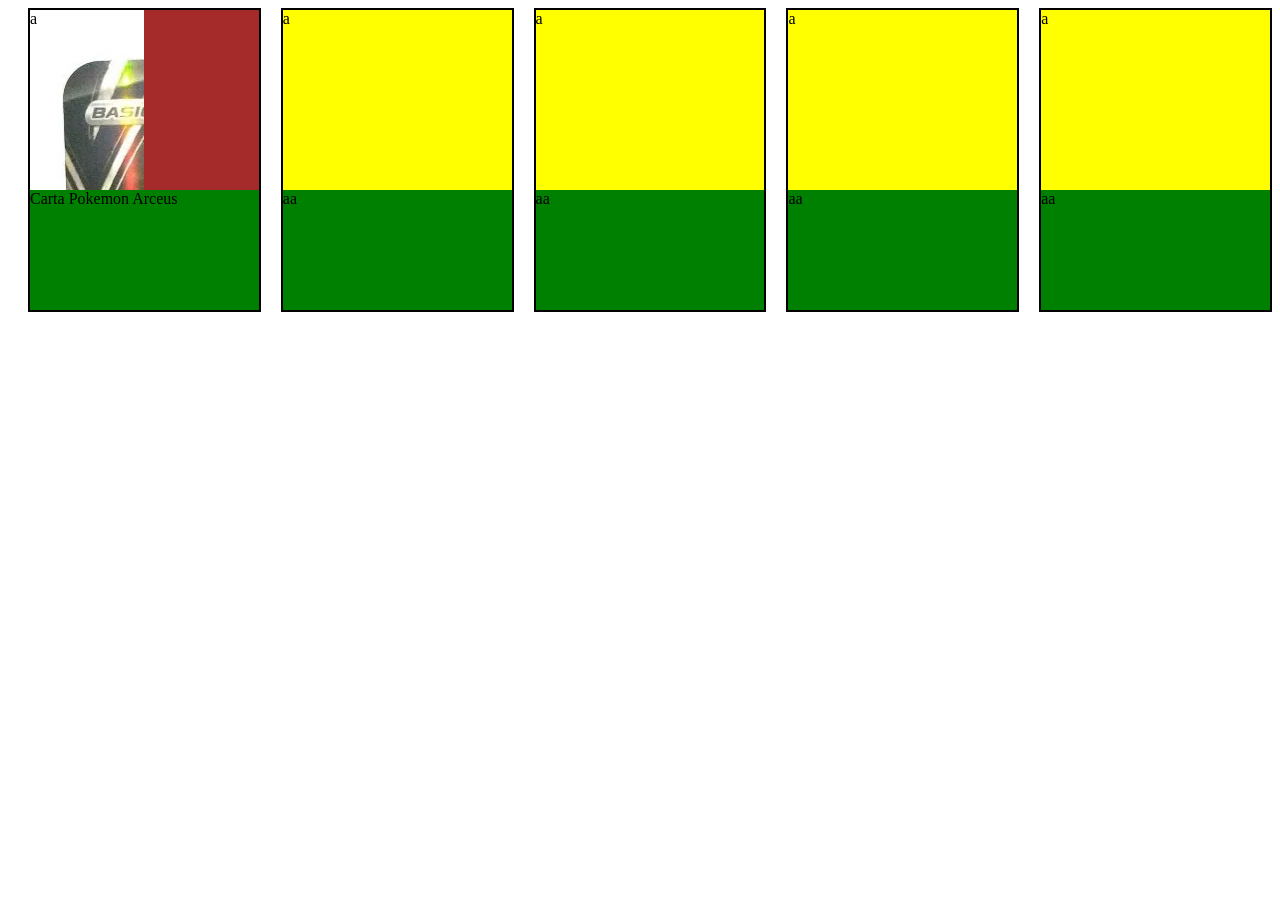
<file: index.html>
<!DOCTYPE html>
<html lang="en">
<head>
    <meta charset="UTF-8">
    <meta name="viewport" content="width=device-width, initial-scale=1.0">
    <title>Document</title>
    <link rel="stylesheet" href="style.css">
</head>
<body>
    <nav></nav>
    <div class="card">
        <div id="batata" class="img">a</div>
        <div class="txt">Carta Pokemon Arceus</div>
    </div>
    <div class="card">
        <div class="img">a</div>
        <div class="txt">aa</div>
    </div>
    <div class="card">
        <div class="img">a</div>
        <div class="txt">aa</div>
    </div>
    <div class="card">
        <div class="img">a</div>
        <div class="txt">aa</div>
    </div>
    <div class="card">
        <div class="img">a</div>
        <div class="txt">aa</div>
    </div>
</body>
</html>
</file>
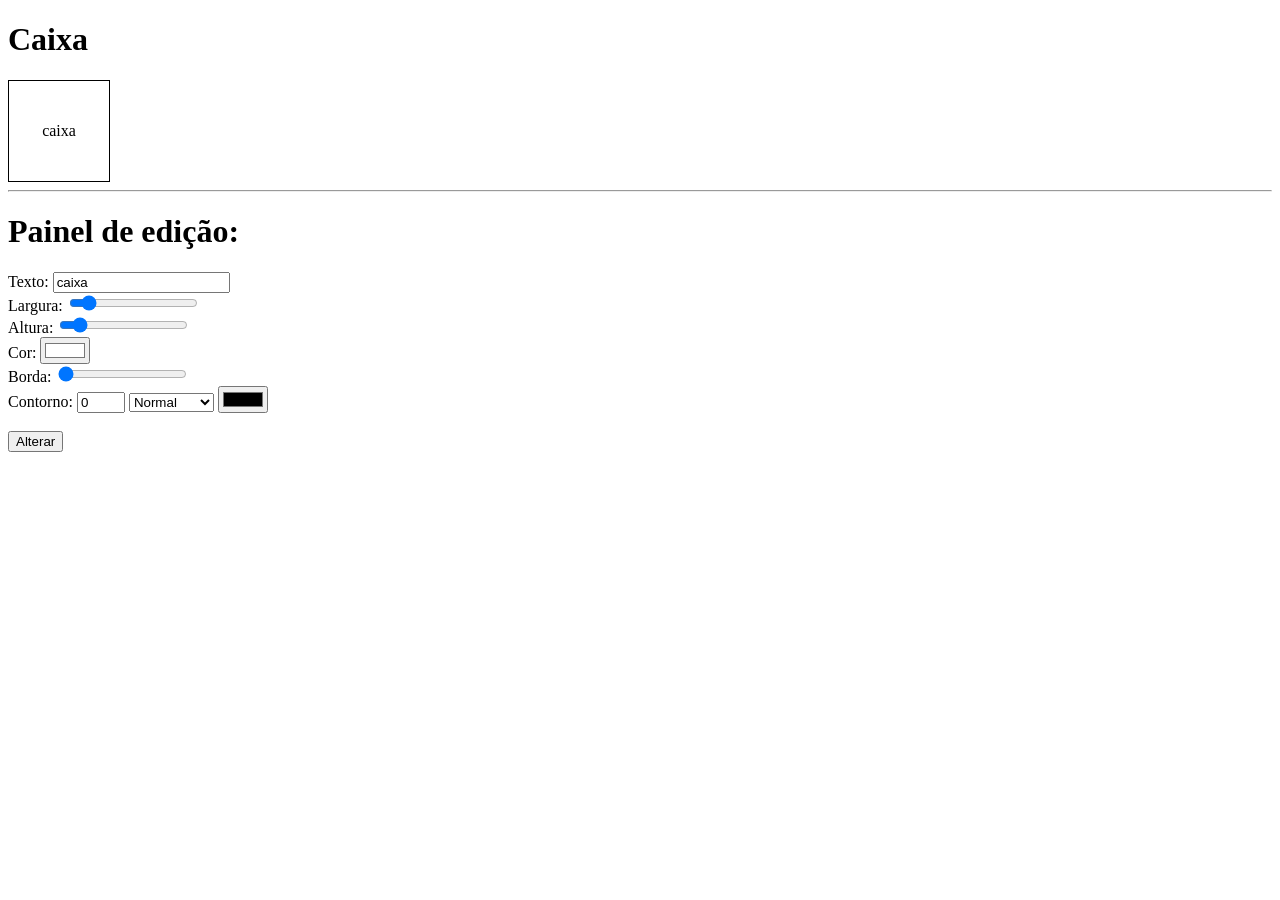
<file: index3.html>
<!DOCTYPE html>
<html lang="en">
<head>
    <meta charset="UTF-8">
    <meta name="viewport" content="width=device-width, initial-scale=1.0">
    <title>Document</title>
    <link rel="stylesheet" href="style3.css">
    <script src="java3.js"></script>
</head>
<body>
    <h1>Caixa</h1>
    <div id="caixa">caixa</div>

    <hr>

    <h1>Painel de edição:</h1>

    Texto:  <input type="text" id="text" value="caixa" maxlength="20">
    
    <br>
    
    Largura: <input type="range" id="largura" min="50" max="500" value="100">
    
    <br>
    
    Altura: <input type="range" id="altura" min="50" max="500" value="100">
    
    <br>
    
    Cor: <input type="color" id="cor" value="#ffffff">
    
    <br>

    Borda:  <input type="range" id="radius" value="0">
    
    <br>

    Contorno: 
    <input type="number" id="grosso" min="1" max="20" value="0"> 
    <select id="estilo">
        <option value="solid">Normal</option>
        <option value="dashed">Tracejada</option>
        <option value="dotted">Pontilhada</option>
        <option value="double">Dupla</option>
    </select>
    <input type="color" id="borcor" value="#000000">
    <br>
    <br>
    <button onclick="mudarCoisas()">Alterar</button>
 
</body>
</html>
</file>
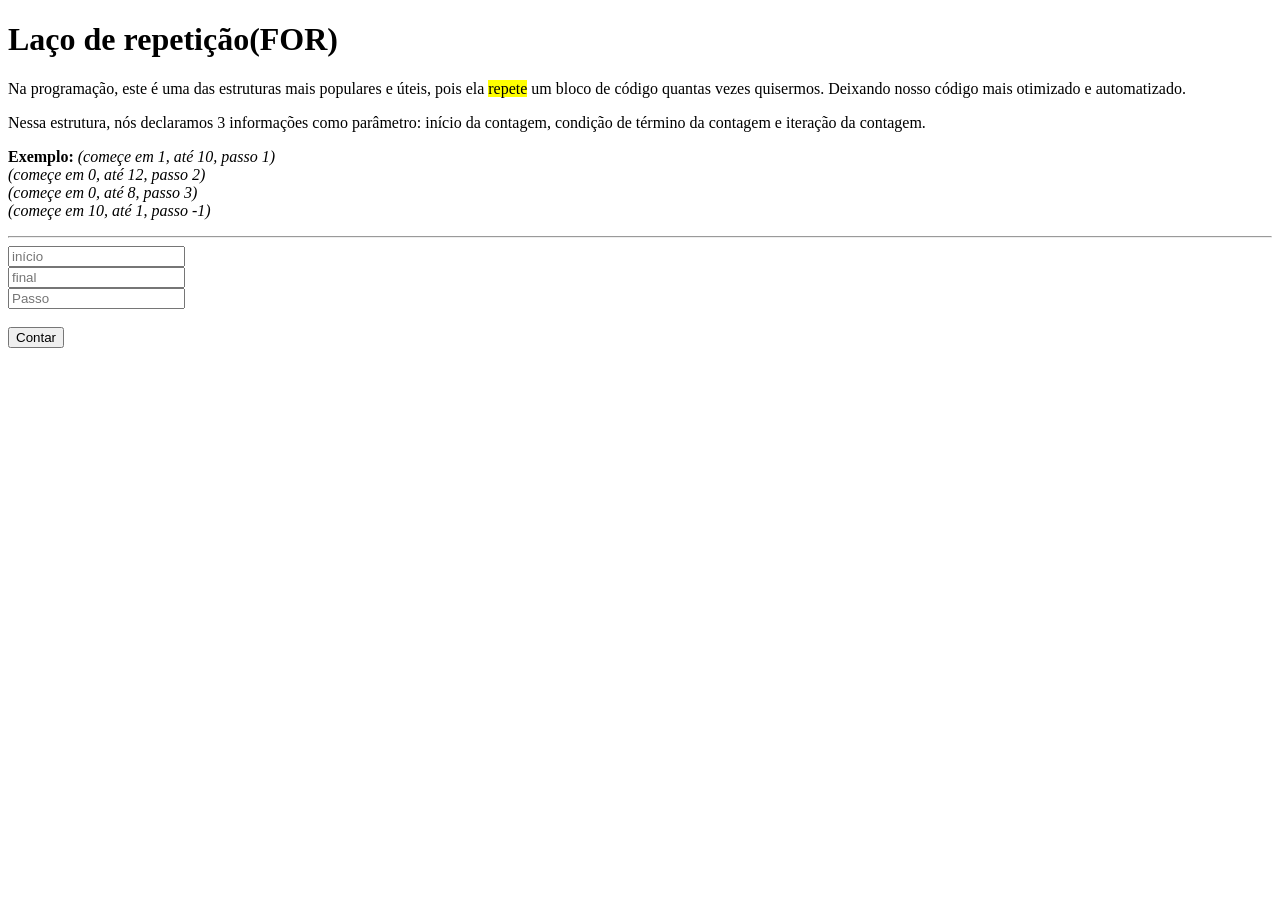
<file: INDEX5.HTML>
<!DOCTYPE html>
<html lang="en">
<head>
    <meta charset="UTF-8">
    <meta name="viewport" content="width=device-width, initial-scale=1.0">
    <title>Document</title>
    <script src="java5.js"></script>
</head>
<body>

    <h1>Laço de repetição(FOR)</h1>
    <p>Na programação, este é uma das estruturas mais populares e úteis, pois ela <mark>repete</mark> um bloco de código quantas vezes quisermos. Deixando nosso código mais otimizado e automatizado.</p>
    <p>Nessa estrutura, nós declaramos 3 informações como parâmetro: início da contagem, condição de término da contagem e iteração da contagem.</p>
    <p>
        <b>Exemplo:</b>
    <i>(começe em 1, até 10, passo 1)</i> <br>
    <i>(começe em 0, até 12, passo 2)</i> <br>
    <i>(começe em 0, até 8, passo 3)</i> <br>
    <i>(começe em 10, até 1, passo -1)</i> <br>
    </p>
    <hr>

    <input id="inicio" type="number" placeholder="início"><br>
    <input id="final" type="number" placeholder="final"><br>
    <input id="passo" type="number" placeholder="Passo"><br><br>
    <button onclick="contar()">Contar</button>
    <p id="retorno"></p>
    
</body>
</html>
</file>
<file: style.css>
body{
    display: flex;
    flex-direction: row;
    gap: 20px;
}
.card{
    border: 2px solid black;
    background-color: brown;
    height: 300px;
    width: 250px;
    display: flex;
    flex-direction: column;
    justify-content: space-between;
}
.img{
    background-color: yellow;
    height: 60%;
}
.txt{
    background-color: green;
    height: 40%;
}

#batata{
    background-image:url("arceus.webp");
    height: 100%px;
    width: 50%;
}
</file>
<file: style3.css>
#caixa{
    border: 1px solid black;
    width: 100px;
    height: 100px;
    display: flex;
    justify-content: center;
    align-items: center;
    text-align: center;
    transition: 1s;
}
</file>
